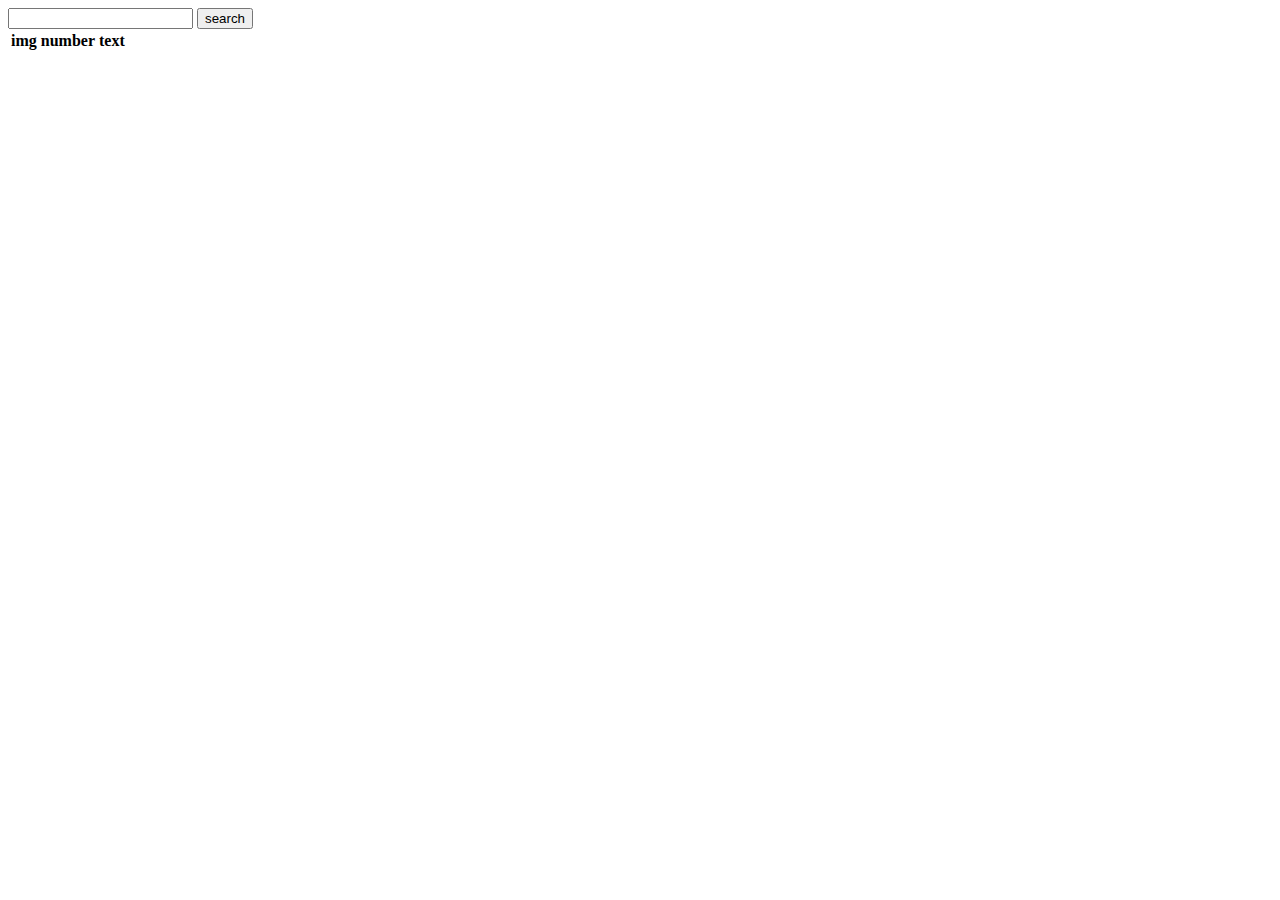
<file: search/index.html>
<!DOCTYPE html>
<html lang="en">
<head>
    <meta charset="UTF-8">
    <meta name="viewport" content="width=device-width, initial-scale=1.0">
    <meta http-equiv="X-UA-Compatible" content="ie=edge">
    <link rel="stylesheet" href="https://stackpath.bootstrapcdn.com/bootstrap/4.2.1/css/bootstrap.min.css" integrity="sha384-GJzZqFGwb1QTTN6wy59ffF1BuGJpLSa9DkKMp0DgiMDm4iYMj70gZWKYbI706tWS" crossorigin="anonymous">
    <link rel="stylesheet" href="estilos.css">
    <title>Document</title>
</head>
<body>
    <input type="text" id='texto'>
    <button onclick="buscar()">search</button>
    <!-- <button onclick="getdata()">getdata</button> -->

    <table class="table">
        <thead>
            <tr>
                <th scope="col">img</th>
                <th scope="col">number</th>
                <th scope="col">text</th>
            </tr>
        </thead>
        <tbody id='tabla1'>
        </tbody>
    </table>
    <div id="info1"></div>
    <script src="https://ajax.googleapis.com/ajax/libs/jquery/3.3.1/jquery.min.js"></script>    
    <script src="dirs.js"></script>
    <script src="app.js"></script>

</body>
</html>
</file>
<file: search/estilos.css>
img{
    width: 100px;
    height: auto;
}
#tabla{
    width: 100%;
}
</file>
